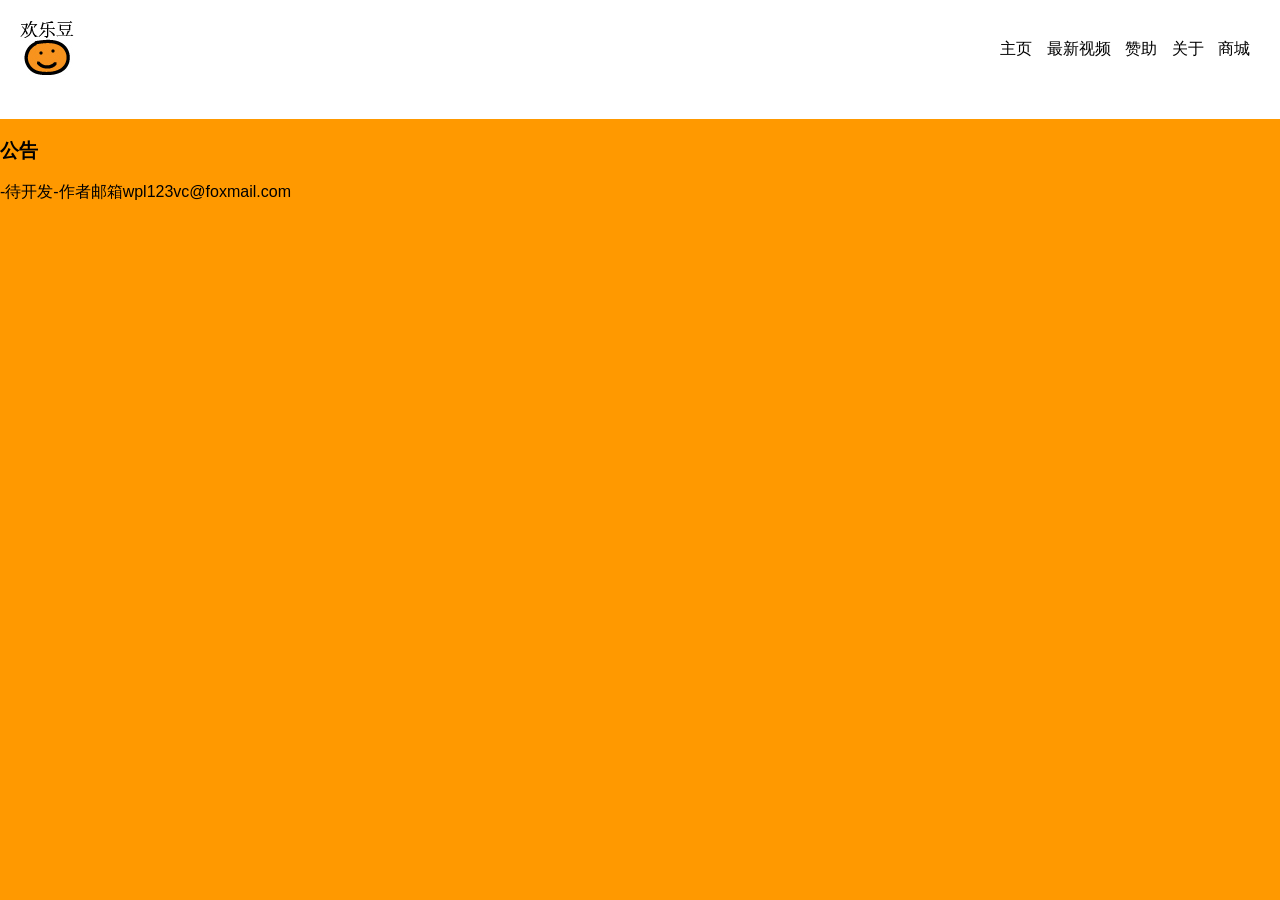
<file: index.html>
<!DOCTYPE html>
<html>
<head>
  <meta charset="UTF-8">
  <title>欢乐豆工作室</title>
  <link rel="stylesheet" type="text/css" href="style.css">
  <script src="script.js"></script>
</head>
<body>
  <header>
    <div class="logo">
      <img src="logo.jpg" alt="欢乐豆漫画工作室">
    </div>
    <nav>
      <ul>
        <li><a href="index.html">主页</a></li>
        <li><a href="latestvideo.html">最新视频</a></li>
        <li><a href="donate.html">赞助</a></li>
        <li><a href="about.html">关于</a></li>
        <li><a href="store.html">商城</a></li>
      </ul>
    </nav>
  </header>

  <div class="announcement">
    <div id="announcementSlider">
      <img src="bp1.jpg" alt="最新公告">
      <img src="bp2.jpg" alt="最新公告">
    </div>
  </div>

  <div class="content">
    
    <h3>公告</h3>
    <p>-待开发-作者邮箱wpl123vc@foxmail.com</p>
  </div>

</body>
</html>
</file>
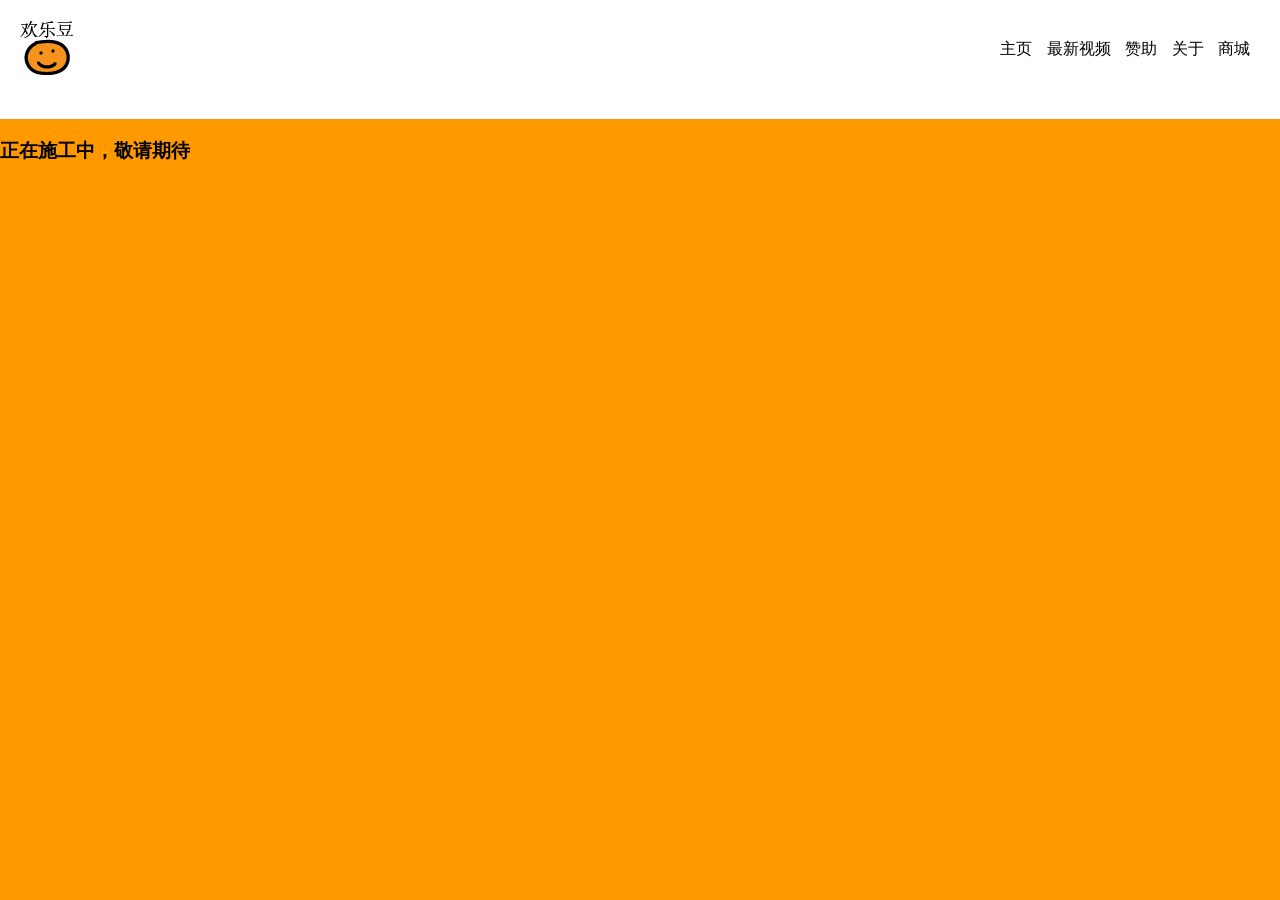
<file: about.html>
<!DOCTYPE html>
<html>
<head>
  <meta charset="UTF-8">
  <title>欢乐豆漫画工作室</title>
  <link rel="stylesheet" type="text/css" href="style.css">
  <script src="script.js"></script>
</head>
<body>
  <header>
    <div class="logo">
      <img src="logo.jpg" alt="欢乐豆漫画工作室">
    </div>
    <nav>
      <ul>
        <li><a href="index.html">主页</a></li>
        <li><a href="latestvideo.html">最新视频</a></li>
        <li><a href="donate.html">赞助</a></li>
        <li><a href="about.html">关于</a></li>
        <li><a href="store.html">商城</a></li>
      </ul>
    </nav>
  </header>

  <div class="announcement">
    <div id="announcementSlider">
      <img src="bp1.jpg" alt="最新公告">
      <img src="bp2.jpg" alt="最新公告">
    </div>
  </div>

  <div class="content">
    
    <h3>正在施工中，敬请期待</h3>
    <!-- 这里添加主页内容 -->
  </div>

</body>
</html>
</file>
<file: style.css>
/* style.css */
body {
    background-color: #FF9900; /* 橙色背景 */
    margin: 0;
    padding: 0;
    font-family: Arial, sans-serif;
  }
  
  header {
    background-color: #FFFFFF; /* 白色背景 */
    padding: 20px;
    display: flex;
    justify-content: space-between;
    align-items: center;
  }
  
  .logo img {
    max-width: 100px;
  }
  
  nav ul {
    list-style-type: none;
    margin: 0;
    padding: 0;
  }
  
  nav ul li {
    display: inline-block;
    margin-right: 10px;
  }
  
  nav ul li a {
    text-decoration: none;
    color: #000000; /* 黑色文字 */
  }
  
  .announcement {
    background-color: #FFFFFF; /* 白色背景 */
    padding: 10px;
    text-align: center;
  }
  
  #announcementSlider {
    width: 100%;
    height: auto;
    overflow: hidden;
  }
  
  #announcementSlider img {
    width: 100%;
    height: auto;
    display: none;
  }
</file>
